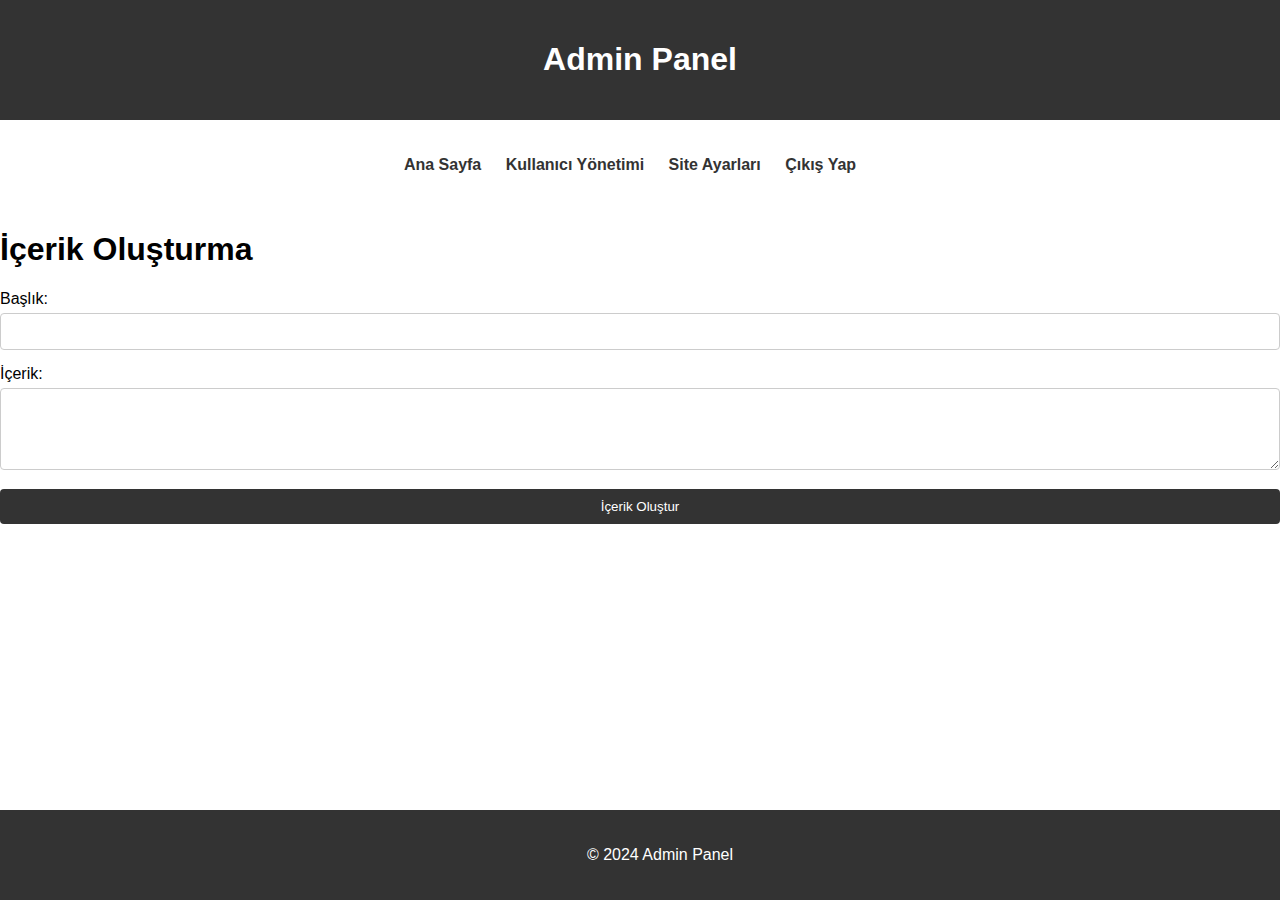
<file: icerik.html>
<!DOCTYPE html>
<html lang="en">
  <head>
    <meta charset="UTF-8" />
    <meta name="viewport" content="width=device-width, initial-scale=1.0" />
    <title>İçerik Oluşturma</title>
    <link rel="stylesheet" href="icerik.css" />
    <link rel="stylesheet" href="panel.css" />
  </head>
  <body>
    <header>
      <h1>Admin Panel</h1>
    </header>
    <nav>
      <ul>
        <li><a href="index.html">Ana Sayfa</a></li>
        <li><a href="#">Kullanıcı Yönetimi</a></li>
        <li><a href="#">Site Ayarları</a></li>
        <li><a href="#">Çıkış Yap</a></li>
      </ul>
    </nav>
    <h1>İçerik Oluşturma</h1>

    <!-- Yeni İçerik Oluşturma Formu -->
    <form id="createContentForm">
      <div class="form-group">
        <label for="title">Başlık:</label>
        <input type="text" id="title" name="title" required />
      </div>
      <div class="form-group">
        <label for="content">İçerik:</label>
        <textarea id="content" name="content" rows="4" required></textarea>
      </div>
      <button type="submit">İçerik Oluştur</button>
    </form>
    <footer>
      <p>&copy; 2024 Admin Panel</p>
    </footer>

    <script>
      document
        .getElementById("createContentForm")
        .addEventListener("submit", function (event) {
          event.preventDefault(); // Formun varsayılan gönderme işlemini engelle

          // Formdaki verileri al
          var title = document.getElementById("title").value;
          var content = document.getElementById("content").value;

          // Verileri URL kodlaması ile düzgün bir şekilde kodla
          var encodedTitle = encodeURIComponent(title);
          var encodedContent = encodeURIComponent(content);

          // Sunucuya gönderilecek veriyi oluştur
          var requestData =
            "title=" + encodedTitle + "&content=" + encodedContent;

          // Sunucuya veri gönder
          var xhttp = new XMLHttpRequest();
          xhttp.onreadystatechange = function () {
            if (this.readyState == 4 && this.status == 200) {
              console.log("İçerik başarıyla sunucuya gönderildi.");
            }
          };
          xhttp.open("POST", "http://localhost:3000/createContent", true);
          xhttp.setRequestHeader(
            "Content-type",
            "application/x-www-form-urlencoded"
          );
          xhttp.send(requestData);

          // Yeni içerik oluştur
          var newContent = document.createElement("div");
          newContent.classList.add("content-item");
          newContent.innerHTML = "<h2>" + title + "</h2><p>" + content + "</p>";

          // İçerik listesine ekle
          var contentList = document.getElementById("contentList");
          contentList.appendChild(newContent);

          // Formu temizle
          document.getElementById("title").value = "";
          document.getElementById("content").value = "";
        });
    </script>
  </body>
</html>
</file>
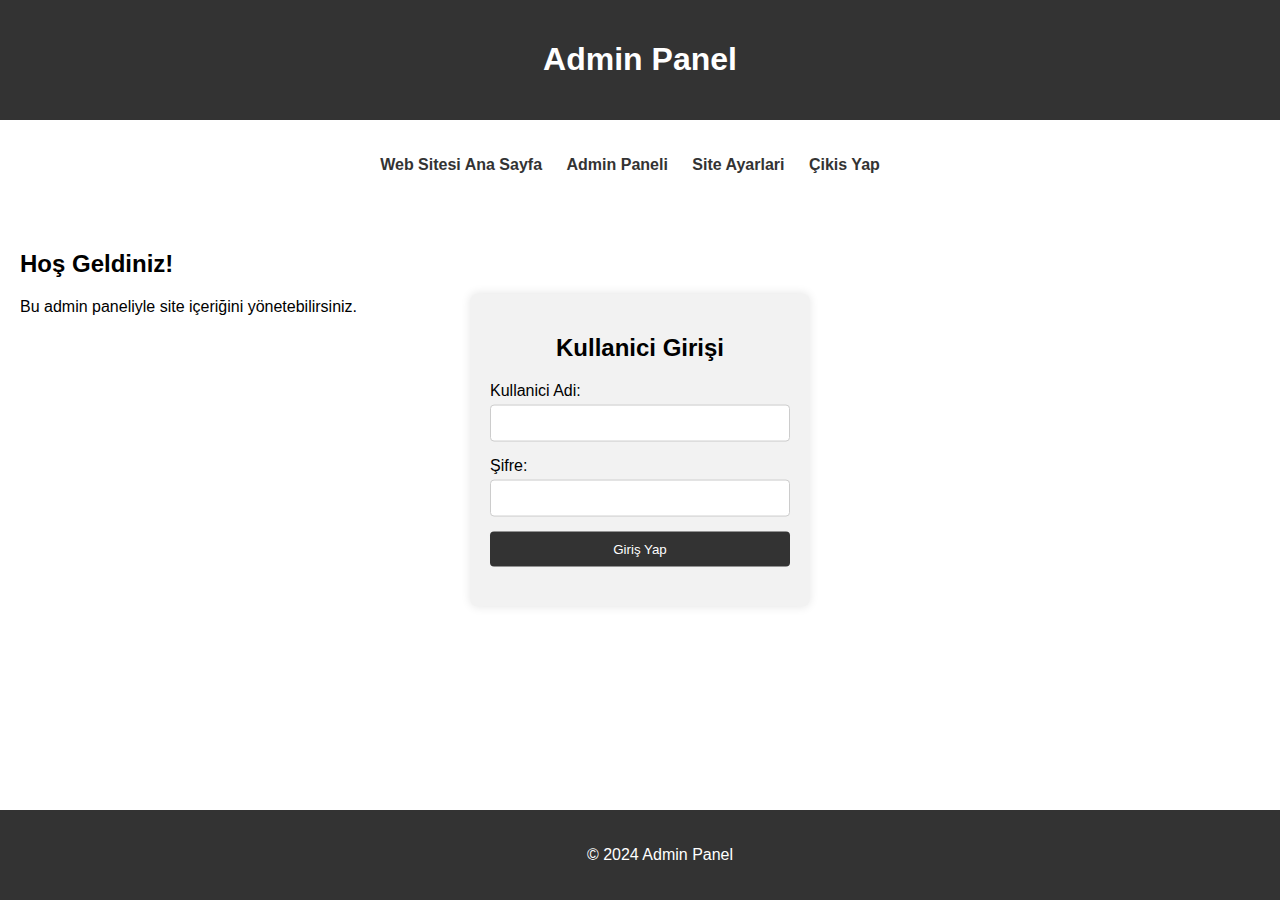
<file: panel.html>
<!DOCTYPE html>
<html lang="en">
  <head>
    <meta charset="UTF-8" />
    <meta name="viewport" content="width=device-width, initial-scale=1.0" />
    <title>Admin Panel</title>
    <link rel="stylesheet" href="panel.css" />
  </head>
  <body>
    <header>
      <h1>Admin Panel</h1>
    </header>
    <nav>
      <ul>
        <li><a href="index.html">Web Sitesi Ana Sayfa</a></li>
        <li><a href="panel.html">Admin Paneli</a></li>
        <li><a href="#">Site Ayarlari</a></li>
        <li><a href="index.html">Çikis Yap</a></li>
      </ul>
    </nav>
    <main>
      <section>
        <h2>Hoş Geldiniz!</h2>
        <p>Bu admin paneliyle site içeriğini yönetebilirsiniz.</p>
      </section>
    </main>
    <div class="container">
      <h2>Kullanici Girişi</h2>
      <form id="loginForm">
        <div class="form-group">
          <label for="username">Kullanici Adi:</label>
          <input type="text" id="username" name="username" required />
        </div>
        <div class="form-group">
          <label for="password">Şifre:</label>
          <input type="password" id="password" name="password" required />
        </div>
        <button type="submit">Giriş Yap</button>
      </form>
      <p id="message"></p>
      <a id="contentManagementLink" href="icerik.html">İçerik Yönetimi</a>
    </div>

    <footer>
      <p>&copy; 2024 Admin Panel</p>
    </footer>

    <script>
      document
        .getElementById("loginForm")
        .addEventListener("submit", function (event) {
          event.preventDefault(); // Formun varsayılan gönderme işlemini engelle

          // Kullanıcı adı ve şifreyi al
          var username = document.getElementById("username").value;
          var password = document.getElementById("password").value;

          // Örnek kullanıcı adı ve şifre
          var correctUsername = "kullanici";
          var correctPassword = "sifre";

          // Kullanıcı adı ve şifreyi kontrol et
          if (username === correctUsername && password === correctPassword) {
            // Giriş başarılı
            document.getElementById("message").innerHTML = "Giriş başarılı!";
            // İçerik yönetimi linkini görünür yap
            document.getElementById("contentManagementLink").style.display =
              "inline";
          } else {
            // Giriş başarısız
            document.getElementById("message").innerHTML =
              "Kullanıcı adı veya şifre yanlış!";
            // İçerik yönetimi linkini gizle
            document.getElementById("contentManagementLink").style.display =
              "none";
          }
        });

      // Sayfa yüklendiğinde İçerik Yönetimi linkini gizle
      document.getElementById("contentManagementLink").style.display = "none";
    </script>
  </body>
</html>
</file>
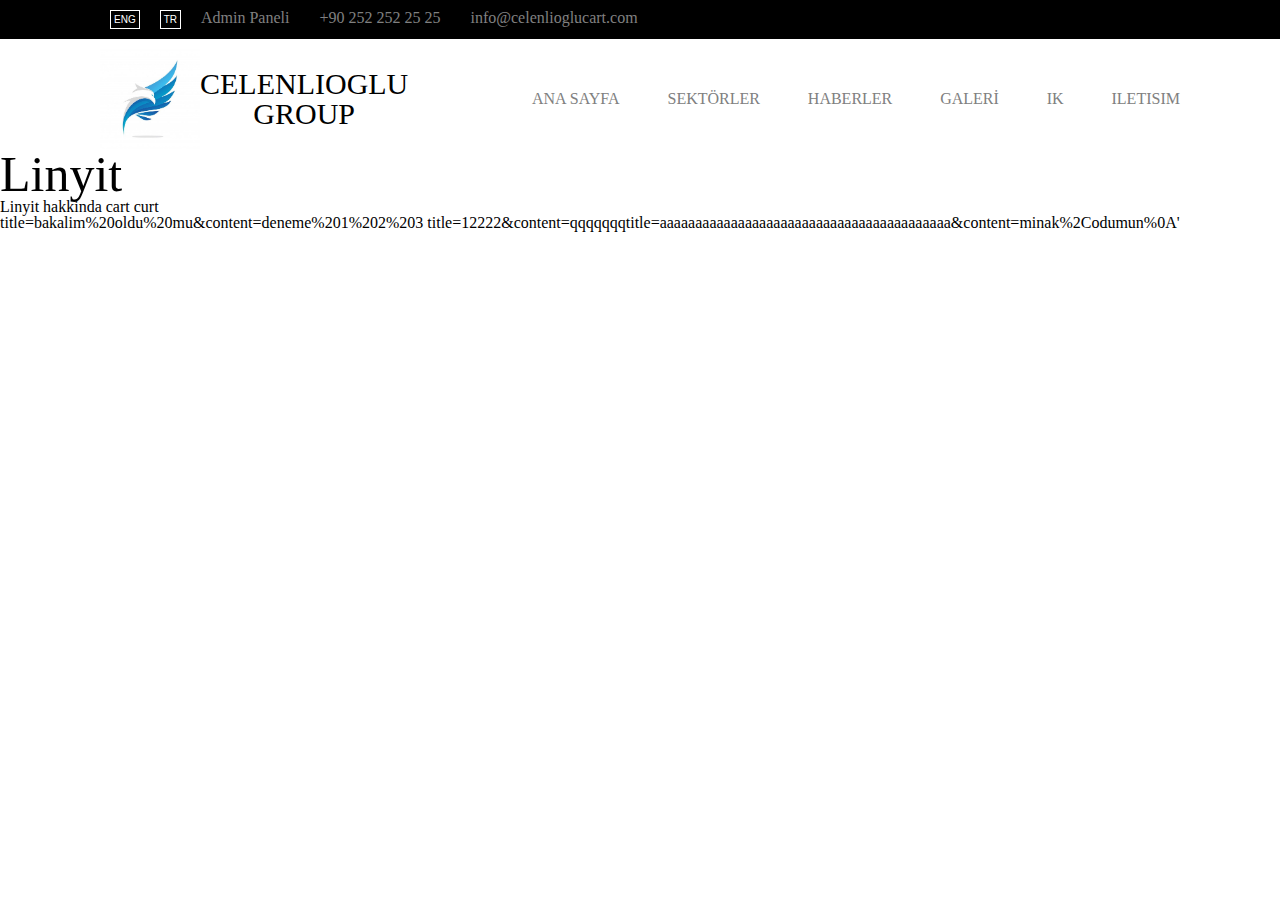
<file: sektor.html>
<!DOCTYPE html>
<html lang="en">
  <head>
    <meta charset="UTF-8" />
    <meta name="viewport" content="width=device-width, initial-scale=1.0" />
    <title>Sektörler</title>
    <link rel="stylesheet" href="style.css" />
    <link
      rel="stylesheet"
      href="https://cdnjs.cloudflare.com/ajax/libs/font-awesome/6.5.1/css/all.min.css"
      integrity="sha512-DTOQO9RWCH3ppGqcWaEA1BIZOC6xxalwEsw9c2QQeAIftl+Vegovlnee1c9QX4TctnWMn13TZye+giMm8e2LwA=="
      crossorigin="anonymous"
      referrerpolicy="no-referrer"
    />
  </head>
  <body>
    <header>
      <div class="banner">
        <div class="banner-left">
          <ul>
            <li>
              <button>ENG</button>
            </li>
            <li>
              <button>TR</button>
            </li>
            <li>
              <a href="panel.html">Admin Paneli</a>
            </li>
            <li>
              <i class="fa-solid fa-phone"></i>
              <p>+90 252 252 25 25</p>
            </li>
            <li>
              <i class="fa-solid fa-envelope"></i>
              <p>info@celenlioglucart.com</p>
            </li>
          </ul>
        </div>

        <div class="banner-right">
          <ul>
            <li>
              <i class="fa-brands fa-facebook"></i>
            </li>
            <li>
              <i class="fa-brands fa-instagram"></i>
            </li>
            <li>
              <i class="fa-brands fa-linkedin"></i>
            </li>
            <li>
              <i class="fa-brands fa-youtube"></i>
            </li>
          </ul>
        </div>
      </div>

      <nav class="container">
        <div class="nav-left">
          <img src="/img/logo.jpg" alt="" />
          <div>
            <h4>CELENLIOGLU</h4>
            <h4>GROUP</h4>
          </div>
        </div>
        <div class="nav-right">
          <ul>
            <li>
              <a href="index.html">ANA SAYFA</a>
            </li>
            <li>
              <a href="sektor.html">SEKTÖRLER</a>
            </li>
            <li>
              <a href="">HABERLER</a>
            </li>
            <li>
              <a href="">GALERİ</a>
            </li>
            <li>
              <a href="">IK</a>
            </li>
            <li>
              <a href="">ILETISIM</a>
            </li>
          </ul>
          <ul class="bar">
            <li>
              <i class="fa-solid fa-bars"></i>
            </li>
          </ul>
        </div>
      </nav>
    </header>
    <main>
      <div id="contentList">
        <!-- Linyit -->
        <div class="content-item">
          <h2>Linyit</h2>
          <p>Linyit hakkinda cart curt</p>
        </div>
      </div>
    </main>
  </body>
</html>
title=bakalim%20oldu%20mu&content=deneme%201%202%203
title=12222&content=qqqqqqqtitle=aaaaaaaaaaaaaaaaaaaaaaaaaaaaaaaaaaaaaaaaa&content=minak%2Codumun%0A'
</file>
<file: icerik.css>
.form-group {
  margin-bottom: 15px;
}

.form-group label {
  display: block;
  margin-bottom: 5px;
}

input[type="text"],
textarea {
  width: 100%;
  padding: 10px;
  border: 1px solid #ccc;
  border-radius: 4px;
  box-sizing: border-box;
}

button {
  padding: 10px;
  background-color: #333;
  color: #fff;
  border: none;
  border-radius: 4px;
  cursor: pointer;
}

button:hover {
  background-color: #666;
}

.content-item {
  border: 1px solid #ccc;
  padding: 10px;
  margin-bottom: 20px;
}

.content-item h2 {
  font-size: 18px;
  margin-bottom: 10px;
}

.content-item p {
  font-size: 14px;
  line-height: 1.5;
  color: #333;
}
</file>
<file: panel.css>
body {
  font-family: Arial, sans-serif;
  margin: 0;
  padding: 0;
}

header,
nav,
main,
footer {
  padding: 20px;
}

header {
  background-color: #333;
  color: #fff;
  text-align: center;
}

nav ul {
  list-style-type: none;
  padding: 0;
  text-align: center;
}

nav ul li {
  display: inline;
  margin-right: 20px;
}

nav ul li a {
  color: #333;
  text-decoration: none;
  font-weight: bold;
}

nav ul li a:hover {
  color: #666;
}

.container {
  position: absolute;
  top: 50%;
  left: 50%;
  transform: translate(-50%, -50%);
  width: 300px; /* Formun genişliği */
  padding: 20px;
  background-color: #f2f2f2;
  border-radius: 8px;
  box-shadow: 0 0 10px rgba(0, 0, 0, 0.1);
}

.container h2 {
  text-align: center;
  margin-bottom: 20px;
}

.form-group {
  margin-bottom: 15px;
}

.form-group label {
  display: block;
  margin-bottom: 5px;
}

input[type="text"],
input[type="password"] {
  width: 100%;
  padding: 10px;
  border: 1px solid #ccc;
  border-radius: 4px;
  box-sizing: border-box;
}

button {
  width: 100%;
  padding: 10px;
  background-color: #333;
  color: #fff;
  border: none;
  border-radius: 4px;
  cursor: pointer;
}

button:hover {
  background-color: #666;
}

#error-message {
  color: red;
  margin-top: 10px;
  text-align: center;
}
#message {
  margin-top: 20px;
  text-align: center;
}

#contentManagementLink {
  display: none;
  text-decoration: none;
  color: #333;
  font-weight: bold;
}

#contentManagementLink:hover {
  color: red;
}


.content-item {
  border: 1px solid #ccc;
  border-radius: 5px;
  padding: 10px;
  margin-bottom: 20px;
}

.content-item h2 {
  color: #333;
}

.content-item p {
  color: #666;
}

footer {
  background-color: #333;
  color: #fff;
  text-align: center;
  position: fixed;
  bottom: 0;
  width: 100%;
}
</file>
<file: style.css>
html,
body,
div,
span,
applet,
object,
iframe,
h1,
h2,
h3,
h4,
h5,
h6,
p,
blockquote,
pre,
a,
abbr,
acronym,
address,
big,
cite,
code,
del,
dfn,
em,
img,
ins,
kbd,
q,
s,
samp,
small,
strike,
strong,
sub,
sup,
tt,
var,
b,
u,
i,
center,
dl,
dt,
dd,
ol,
ul,
li,
fieldset,
form,
label,
legend,
table,
caption,
tbody,
tfoot,
thead,
tr,
th,
td,
article,
aside,
canvas,
details,
embed,
figure,
figcaption,
footer,
header,
hgroup,
menu,
nav,
output,
ruby,
section,
summary,
time,
mark,
audio,
video {
  margin: 0;
  padding: 0;
  border: 0;
  font-size: 100%;
  font: inherit;
  vertical-align: baseline;
}
/* HTML5 display-role reset for older browsers */
article,
aside,
details,
figcaption,
figure,
footer,
header,
hgroup,
menu,
nav,
section {
  display: block;
}
body {
  line-height: 1;
}
ol,
ul {
  list-style: none;
}
blockquote,
q {
  quotes: none;
}
blockquote:before,
blockquote:after,
q:before,
q:after {
  content: "";
  content: none;
}
table {
  border-collapse: collapse;
  border-spacing: 0;
}

a {
  text-decoration: none;
  color: gray;
}
html {
  font-size: 10px;
}

body {
  font-size: 1.6rem;
}

h1 {
  font-size: 6rem;
}

h2 {
  font-size: 5rem;
}

h3 {
  font-size: 4rem;
}
h4 {
  font-size: 3rem;
}
h5 {
  font-size: 2rem;
}
h6 {
  font-size: 1.6rem;
}

.container {
  margin-left: 10rem;
  margin-right: 10rem;
}

/* banner */
.banner {
  background-color: black;
  color: gray;
  display: flex;
  justify-content: space-between;
  padding-left: 10rem;
  padding-right: 10rem;
}
.banner i {
  margin-right: 1rem;
}

.banner i:hover {
  color: red;
  cursor: pointer;
}
.banner-left ul {
  display: flex;
  justify-content: space-between;
}

.banner-left button {
  background-color: black;
  color: white;
  font-size: 1rem;
  border: 1px solid white;
  padding: 0.3rem;
}
.banner-left li {
  margin: 1rem;
  display: flex;
}

.banner-right ul {
  display: flex;
}

.banner-right li {
  margin: 1rem;
}

header img {
  width: 10rem;
}

/* nav */
nav {
  display: flex;
  justify-content: space-between;
  align-items: center;
  margin-top: 1rem;
}
.nav-left {
  display: flex;
  align-items: center;
}

.nav-left div {
  display: flex;
  flex-direction: column;
  align-items: center;
}

.nav-right {
  width: 60%;
  align-items: center;
}
.nav-right ul {
  display: flex;
  justify-content: space-between;
}

.bar {
  display: none !important
;
}

.nav-right a:hover {
  color: red;
  border-bottom: 2px solid red;
  animation: border-bottom-anim 0.8s ease-in;
}

@keyframes border-bottom-anim {
  from {
    border-color: transparent;
    width: 0;
    left: 0%;
  }
  to {
    border-color: red;
    width: 100%;
    left: 100%;
  }
}
nav img,
nav h4 {
  cursor: pointer;
}

/* hero */
.hero {
  width: 100%;
  height: 500px;
  overflow: hidden;
  position: relative;
  margin-bottom: 5rem;
}
.hero img {
  width: 100%;
  height: auto;
  min-width: 100%;
  min-height: 100%;
  position: absolute;
  top: 50%;
  left: 50%;
  transform: translate(-50%, -50%);
  opacity: 0;
  transition: opacity 0.5s ease-in-out;
}

.hero img.active {
  opacity: 1;
}

.hero-prev,
.hero-next {
  position: absolute;
  top: 50%;
  transform: translateY(-50%);
  z-index: 10;
  font-size: 3rem;
  font-weight: bold;
  cursor: pointer;
  padding: 0 3rem;
  border: none;
  background-color: transparent;
  color: #fff;
}

.hero-prev {
  left: 0;
}

.hero-next {
  right: 0;
}

/* .hammadde */

.hammadde {
  text-align: center;
  margin-top: 5rem;
  background-image: url(/img/hero.jpg);
  background-size: cover;
  background-position: center;
  background-blend-mode: multiply;
}

.hammadde h4 {
  margin-left: auto;
  margin-right: auto;
}

.maddeler {
  padding-top: 5rem;
}
.maddeler-icerik {
  display: flex;
  justify-content: space-evenly;
  margin-top: 2rem;
  color: white;
}

.maddeler-icerik img {
  border-radius: 2rem;
}

.video {
  margin-top: 5rem;
  padding-bottom: 5rem;
}

.video iframe {
  width: 100rem;
  height: 60rem;
}
.sektorler {
  text-align: center;
  margin-top: 5rem;
  margin-bottom: 5rem;
  padding-top: 5rem;
  background: linear-gradient(to bottom, #8b4513, #556b2f);
  color: white;
  padding-bottom: 5rem;
}
.sektor-baslik {
  margin-left: auto;
  margin-right: auto;
  margin-bottom: 10rem;
  margin-top: 2rem;
}

.sektor-wrapper {
  display: flex;
  justify-content: space-evenly;
}

.sektor img {
  width: 75%;
  border-radius: 2rem;
}

/* footer */

footer {
  color: white;
  background-color: black;
}
.footer-wrapper img {
  width: 10rem;
}
.footer-wrapper {
  display: flex;
  justify-content: space-between;
  align-items: center;
  padding-top: 3rem;
  padding-bottom: 3rem;
}

.footer-logo {
  align-items: center;
}
.footer-logo div {
  text-align: center;
  display: flex;
}

.footer-logo ul {
  display: flex;
  justify-content: space-between;
}

.footer-logo i {
  font-size: 2rem;
  margin-top: 2rem;
}

.footer-sayfa {
  text-align: center;
}

.footer-sayfa ul {
  display: flex;
  flex-wrap: wrap;
  justify-content: space-between;
  width: 35rem;
}

.footer-sayfa li {
  margin-top: 3rem;
}

.footer-sayfa a {
  color: white;
}
.group h4 {
  margin-bottom: 2rem;
}

.group ul {
  display: flex;
  justify-content: space-between;
  width: 11rem;
}

/* responsive */

@media (max-width: 1399.98px) {
}

@media (max-width: 1199.98px) {
  .maddeler-icerik {
    display: flex;
    flex-wrap: wrap;
    justify-content: space-evenly;
    margin-top: 2rem;
    color: white;
  }
  .video iframe {
    width: 80rem;
    height: 30rem;
  }
}

@media (max-width: 991.98px) {
  .container {
    margin-left: 7rem;
    margin-right: 7rem;
  }

  .banner p {
    display: none;
  }
  .nav-right ul:first-child {
    display: none;
  }
  .bar {
    display: block !important;
  }
  nav {
    display: flex;
    justify-content: space-between;
  }
  .nav-right {
    width: auto;
  }

  .video iframe {
    width: 70rem;
    height: 25rem;
  }

  .sektor-wrapper {
    display: flex;
    flex-direction: column;
  }
  .sektor img {
    width: 40%;
  }

  .footer-wrapper {
    flex-direction: column;
  }
  .footer-wrapper div {
    margin-bottom: 2rem;
  }
  .footer-logo div {
    display: flex;
    justify-content: center;
    margin-bottom: 2rem;
  }
}

@media (max-width: 767.98px) {
  .container {
    margin-left: 4rem;
    margin-right: 4rem;
  }
  .video iframe {
    width: 50rem;
    height: 20rem;
  }
}
@media (max-width: 575.98px) {
  h4 {
    font-size: 2rem;
  }
  .container {
    margin-left: 0rem;
    margin-right: 0rem;
  }
  .banner {
    display: flex;
    flex-direction: column;
  }
  .banner-right {
    display: none;
  }

  .video iframe {
    width: 30rem;
    height: 12rem;
  }

  .footer-sayfa ul {
    flex-direction: column;
  }
}
</file>
